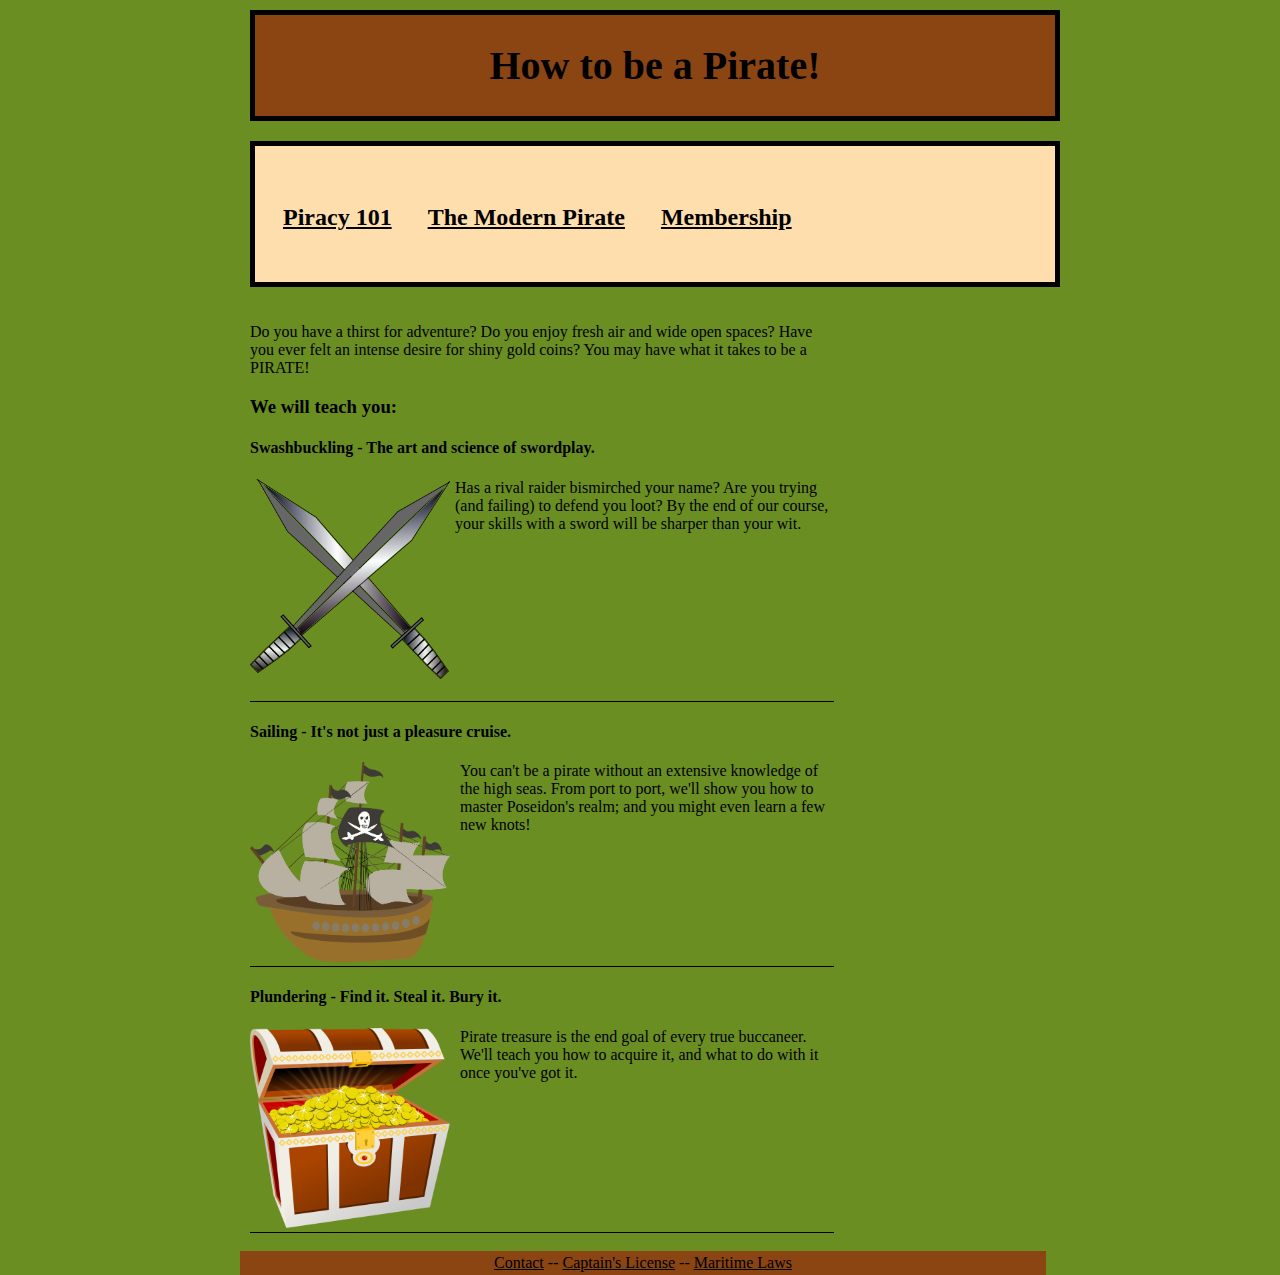
<file: index.html>
<html>
    <head>
        <!-- instructions to the browser the user won't see this  -->
        <title>Piracey!</title>
        <link href="index.css" type="text/css" rel="stylesheet">
        <style>
        img {
            float: left;
        }
        </style>
    </head>

        <body>
            <header>
                <h1><strong>How to be a Pirate!</strong></h1></header>

            <nav>
                <ul>
                    <li><h2><a href="index.html">Piracy 101</a></h2></li>
                    <li><h2><a href="codefellowindex.html">The Modern Pirate</a></h2></li>
                    <li><h2><a href="membership.html">Membership</a></h2></li>
                </ul>
            </nav>

            <section>
                <p>Do you have a thirst for adventure?  Do you enjoy fresh air and wide open spaces?  Have you ever felt an intense desire for shiny gold coins?  You may have what it takes to be a PIRATE!</p>
                <p><strong><h3>We will teach you:</h3></strong></p>
                    <article>
                        <strong><h4>Swashbuckling  - The art and science of swordplay.</strong></h4>
                        <p> <img src="sword.png" style="width:200px;height:200px;margin-right:5px"></p>
                        <p>
                        Has a rival raider bismirched your name?  Are you trying (and failing) to defend you loot?  By the end of our course, your skills with a sword will be sharper than your wit.</p>
                        </br>
                        </br>
                        </br>
                        </br>
                        </br>
                        </br>
                        </br>
                        </br>   
                        <hr>    
                    </article>
                    
                    <article>
                        <strong><h4>Sailing  - It's not just a pleasure cruise.</strong></h4>
                        <p> <img src="ship.png" style="width:200px;height:200px;margin-right:10px"></p>
                        <p>
                        You can't be a pirate without an extensive knowledge of the high seas.  From port to port, we'll show you how to master Poseidon's realm; and you might even learn a few new knots!</p>
                        </br>
                        </br>
                        </br>
                        </br>
                        </br>
                        </br>
                        <hr>   
                    </article>
                    
                    <article>
                       <strong><h4>Plundering</strong> - Find it.  Steal it.  Bury it.</h4>
                        <p><img src="chest.png" style="width:200px;height:200px;margin-right:10px"></p>
                        <p> Pirate treasure is the end goal of every true buccaneer.  We'll teach you how to acquire it, and what to do with it once you've got it.</p>
                        </br>
                        </br>
                        </br>
                        </br>
                        </br>
                        </br>
                        </br>
                        <hr>   
                    </article>
                
            </section>
                    
                <footer>
                    <a  href="https://www.google.com/gmail/about/#">Contact</a> -- <a href="https://en.wikipedia.org/wiki/Sea_captain">Captain's License</a> -- <a href="https://en.wikipedia.org/wiki/Admiralty_law">Maritime Laws</a>
                </footer>
        </body>
    
    </html>
</file>
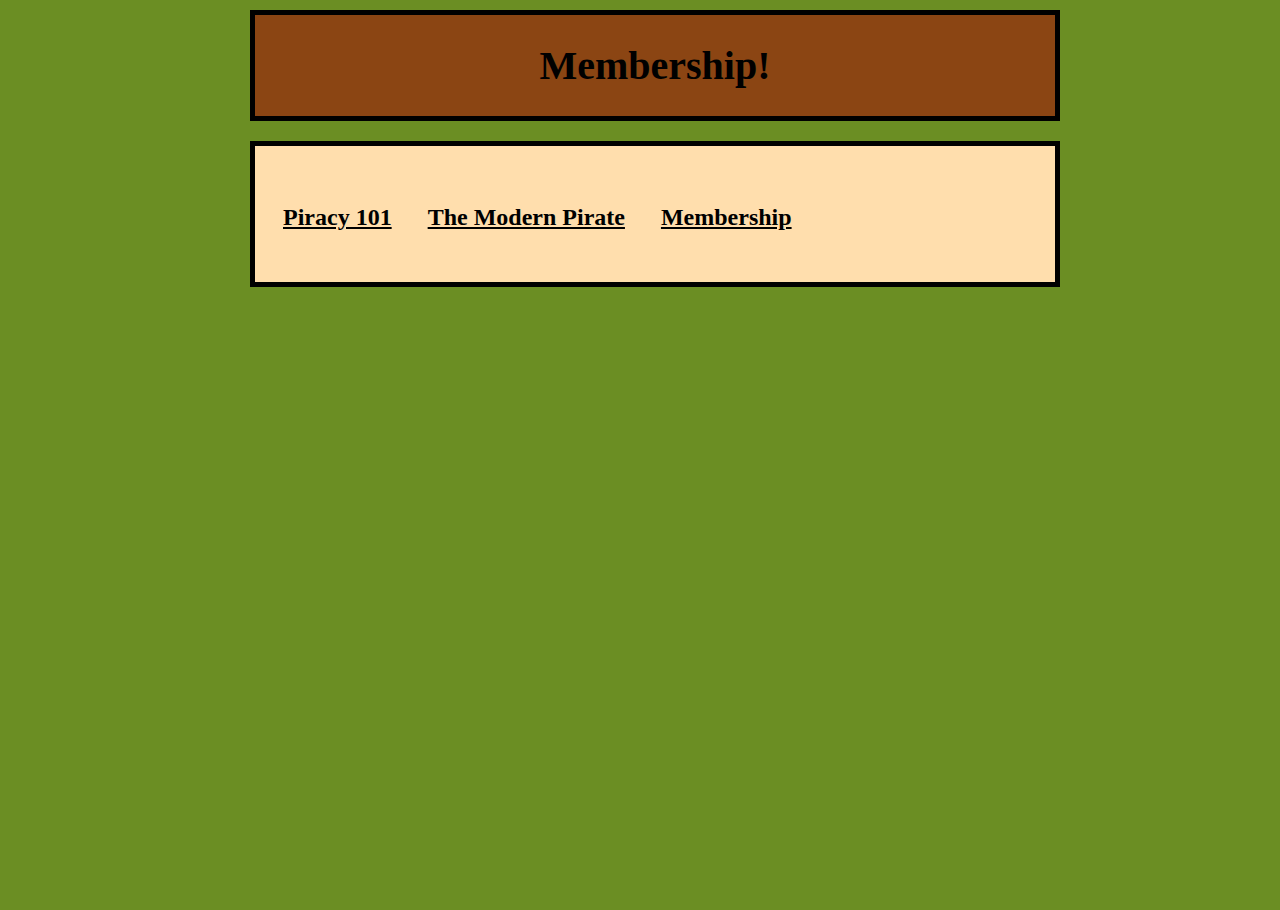
<file: membership.html>
<html>
    <head>
        <title>Membership!</title>
        <link href="index.css" type="text/css" rel="stylesheet">
        <style>
        img {
            float: left;
        }
        </style>
    </head>

    <body>
        <header><h1><strong>Membership!</strong></h1></header>
    
        <nav>
            <ul>
                <li><h2><a href="index.html">Piracy 101</a></h2></li>
                <li><h2><a href="codefellowindex.html">The Modern Pirate</a></h2></li>
                <li><h2><a href="membership.html">Membership</a></h2></li>
            </ul>
        </nav>
    
    </body>

</html>
</file>
<file: index.css>
html {

    height: 100%;

  }

  body {

     width: 800px;

     background-color: olivedrab;

     height: 100%;

     margin: 0 auto;

  }

hr {
    color: black;
    background-color: black;
    border:0;
    height: 1px;
}

  header {

      background-color:saddlebrown ;
      
      width: 100%;

      border: 5px solid black ;
      
      text-align: center;

      margin:10px;

      font-size:20px ;

      display: block;

  }

  nav {

      float: left;

      width: 100%;

      background-color: navajowhite;

      border: 5px solid black ;

      margin:10px;
      

  }

  nav ul {

      padding:10px ;

      width: 100%;

      float: left;

      border-bottom:10px ;

      list-style-type: none;

  }

  nav li {

      float: left;

  }

  nav li a {

      display: block;

      height: 25px;

      padding: 12px 18px 8px 18px;

      /* vertical-align: middle; */

  }

  a {

      color: black;

  }

  section {

      width: 73%;

      display: inline-block;

      /* float: left; */

      margin: 10px;

  }


  footer {

      width: 100%;

      padding: 3px;

      text-align: center;

      background-color: saddlebrown;

      color:black;

      clear: both;

      display: block;

  }
</file>
